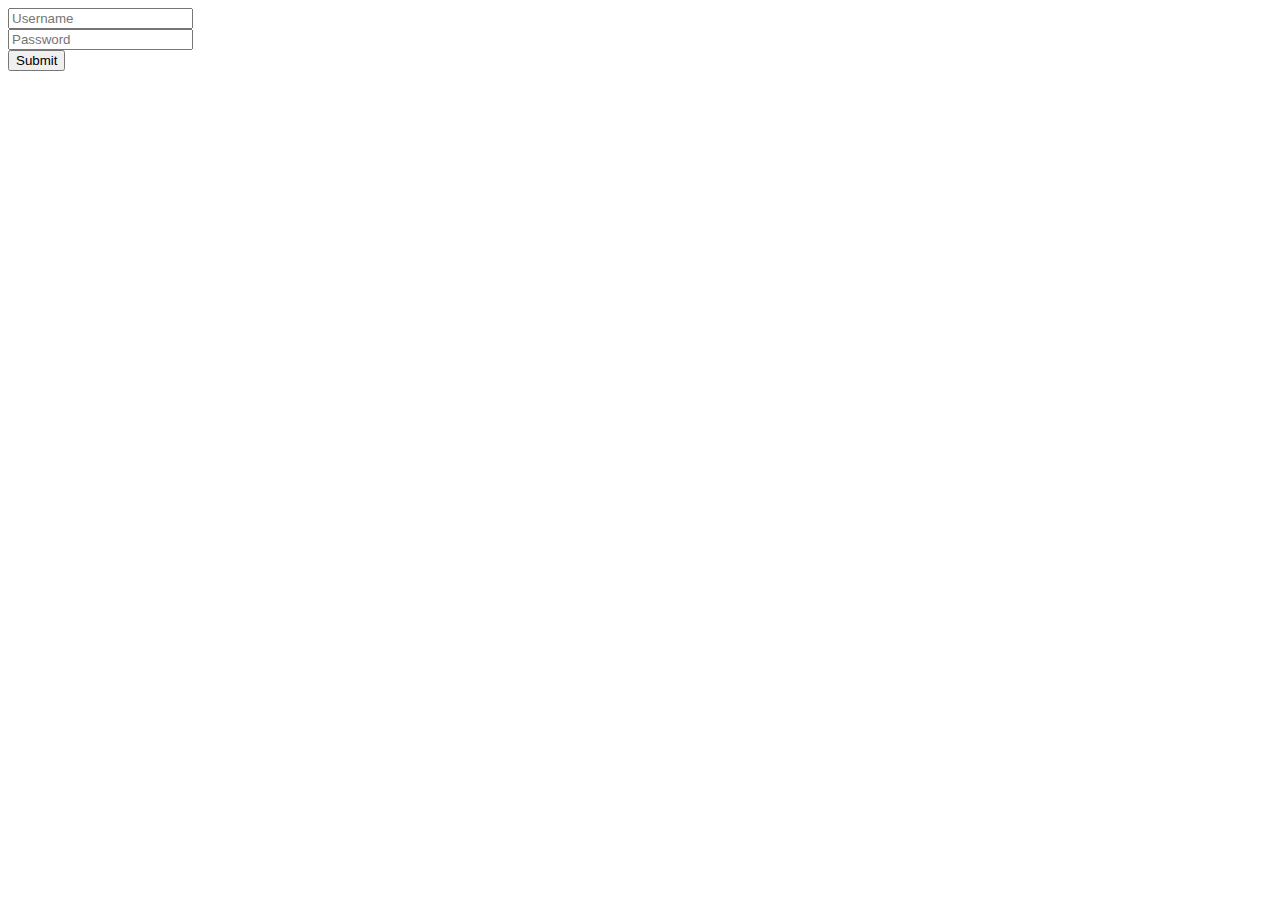
<file: src/main/webapp/index.html>
<!DOCTYPE html>
<html>
    <head>
        <link rel="stylesheet" href="table.css">
        <link rel="stylesheet" href="product_card.css">
        <link rel="stylesheet" href="cart.css">
    </head>
    <body>
        <p id="foo"> Yaey we are logged in as </p>
        <div id="render-area">
        </div>
    </body>
    <script src="./index.js"></script>
</html>
</file>
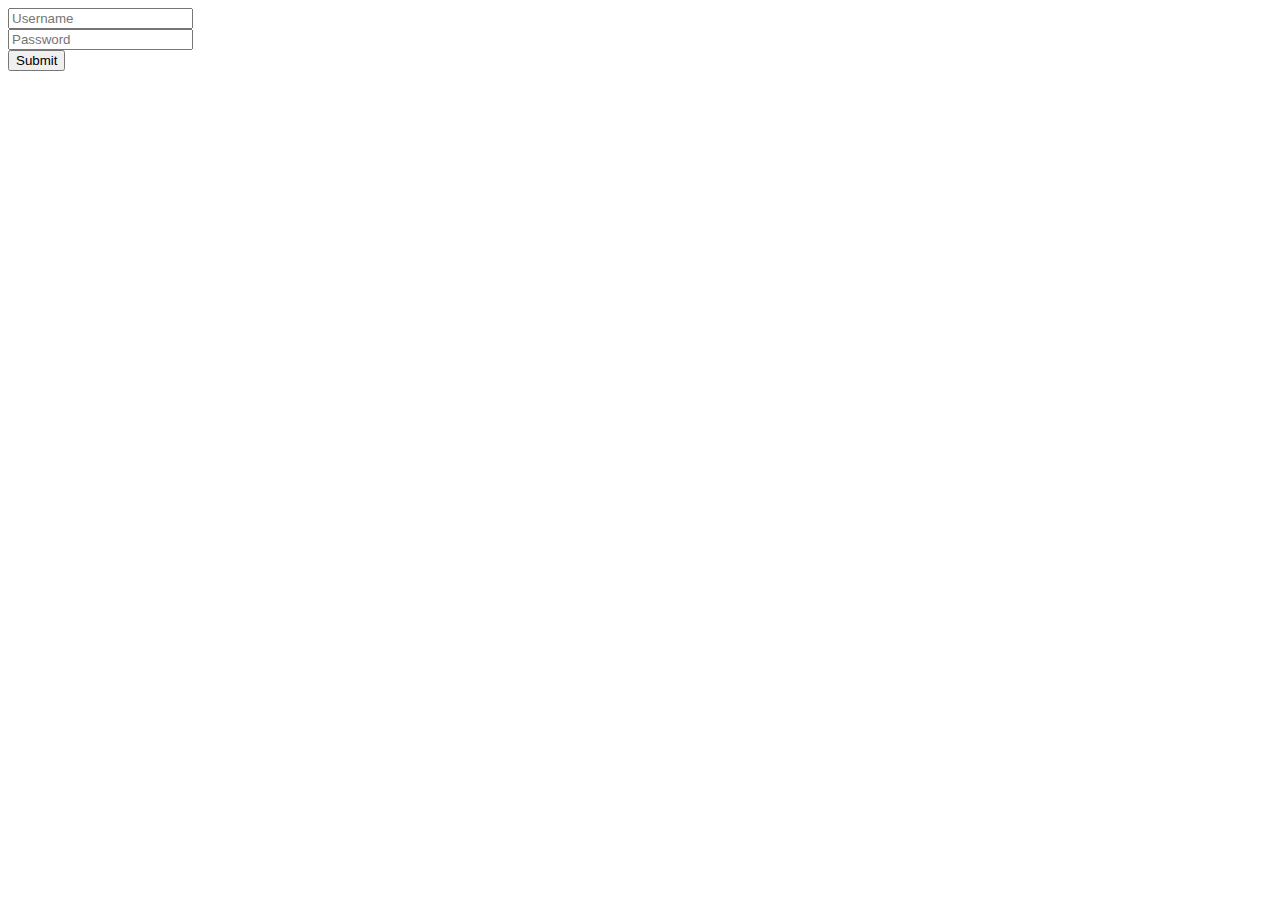
<file: src/main/webapp/login.html>
<!DOCTYPE html>
<html>
<body>
<input id="user" placeholder="Username"><br>
<input id="pass" placeholder="Password"><br>
<button onclick=submit()> Submit </button>
</body>
<script>
    // TODO: refactor into utils.js
    function assert_non_null(a, ...fmt) {
        if(a == null) {
            throw new Error("Assertion on null value " + fmt.join(" "))
        }
        return a;
    }
    // TODO: refactor into utils.js
    async function sha256(value) {
        return new Uint8Array(await crypto.subtle.digest("SHA-256", new TextEncoder().encode(value)));
    }
    async function submit() {
        const user = assert_non_null(document.getElementById("user"), "user").value;
        const pass = assert_non_null(document.getElementById("pass"), "pass").value;
        if (!user || !pass) {
            console.error("Please provide user and pass");
            throw new Error("TODO: Display something here");
        }
        let pass_hash = (await sha256(pass)).toBase64();
        const request = {
            username: user,
            password: pass_hash
        };
        const response = await (await fetch("/login", {
            method: 'POST',
            headers: {
                "Content-Type": "application/json"
            },
            body: JSON.stringify(request)
        })).json();
        document.cookie = `access-token=${response.access_token};path=/`;
        location.href = "/";
    }
</script>
</html>
</file>
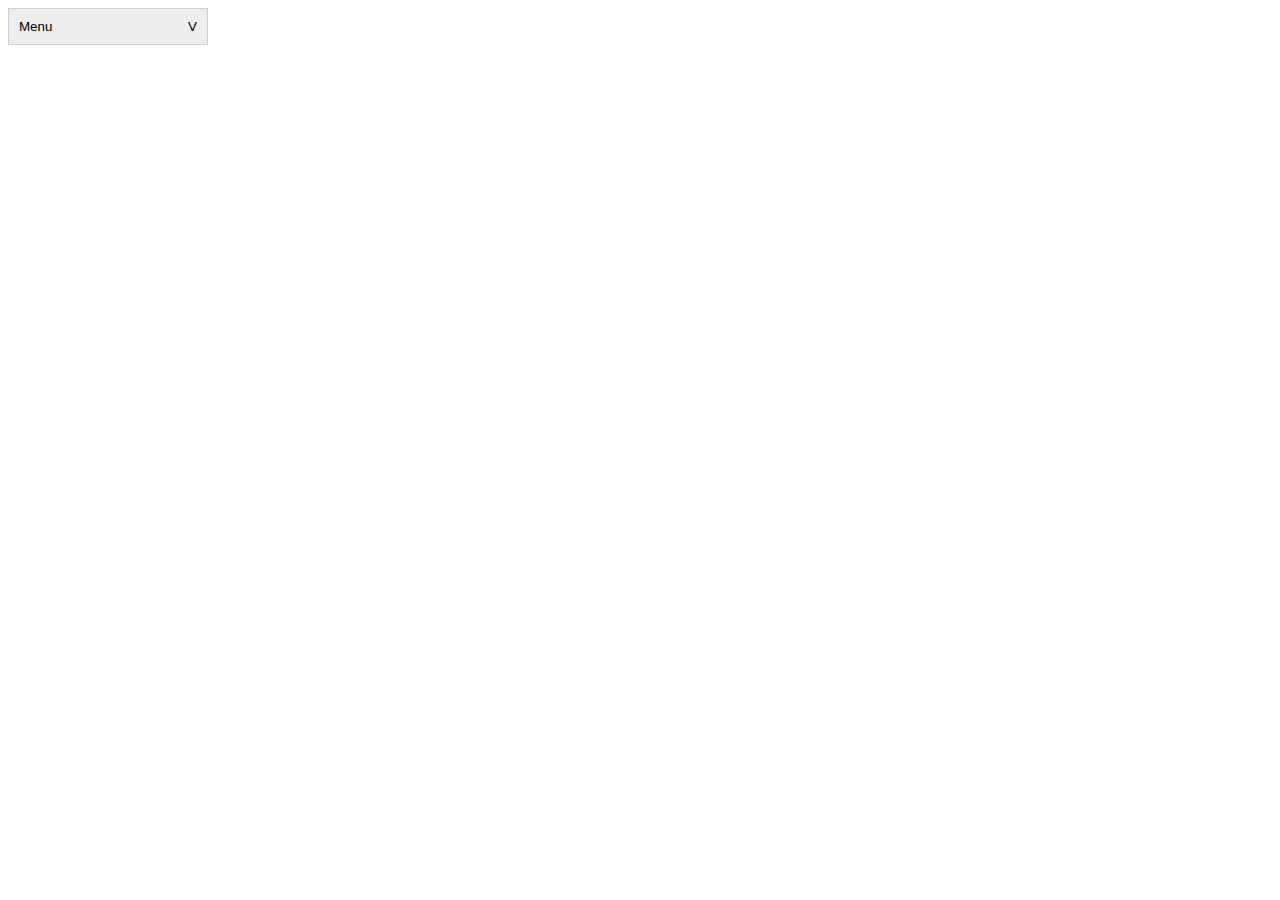
<file: src/main/webapp/test.html>
<!DOCTYPE html>
<html lang="en">
<head>
<meta charset="UTF-8">
<meta name="viewport" content="width=device-width, initial-scale=1.0">
<title>Vertical Counter List</title>
<style>
.dropdown {
  width: 200px;
}

.dropdown-toggle {
  width: 100%;
  padding: 10px;
  cursor: pointer;
  background: #eee;
  border: 1px solid #ccc;
  display: flex;
  justify-content: space-between;
  align-items: center;
}

.arrow {
  transition: transform 0.3s ease;
}

.dropdown-content {
  display: none;
  padding: 10px;
  border: 1px solid #ccc;
  border-top: none;
}

/* Open state */
.dropdown.open .dropdown-content {
  display: block;
}

.dropdown.open .arrow {
  transform: rotate(180deg);
}
</style>
</head>
<body>

<div class="dropdown">
  <button class="dropdown-toggle" aria-expanded="false">
    Menu
    <span class="arrow">V</span>
  </button>

  <div class="dropdown-content">
    <p>This is some HTML content.</p>
    <ul>
      <li>Item one</li>
      <li>Item two</li>
    </ul>
  </div>
</div>
<script>
  const dropdown = document.querySelector(".dropdown");
  const toggle = dropdown.querySelector(".dropdown-toggle");

  toggle.addEventListener("click", () => {
    dropdown.classList.toggle("open");

    const isOpen = dropdown.classList.contains("open");
    toggle.setAttribute("aria-expanded", isOpen);
  });
</script>

</body>
</html>
</file>
<file: src/main/webapp/table.css>
/* Table container */
table {
  width: 100%;
  border-collapse: collapse;
  font-family: Arial, Helvetica, sans-serif;
  font-size: 14px;
  background-color: #ffffff;
}

/* Table header */
thead {
  background-color: #f4f6f8;
}

thead th {
  padding: 12px 16px;
  text-align: left;
  font-weight: 600;
  color: #333;
  border-bottom: 2px solid #e0e0e0;
}

/* Table body */
tbody td {
  padding: 12px 16px;
  border-bottom: 1px solid #eaeaea;
  color: #444;
}

/* Zebra striping */
tbody tr:nth-child(even) {
  background-color: #fafafa;
}

/* Hover effect */
tbody tr:hover {
  background-color: #f0f7ff;
}

/* Optional: rounded corners */
table {
  border-radius: 8px;
  overflow: hidden;
}

/* Optional: responsive touch */
@media (max-width: 600px) {
  table {
    font-size: 13px;
  }
}

/* Base button style */
button,
.button {
  font-family: Arial, Helvetica, sans-serif;
  font-size: 14px;
  padding: 10px 16px;
  border-radius: 6px;
  border: 1px solid #d0d7de;
  background-color: #f4f6f8;
  color: #333;
  cursor: pointer;
  transition: 
    background-color 0.2s ease,
    border-color 0.2s ease,
    box-shadow 0.2s ease,
    transform 0.05s ease;
}

/* Hover state */
button:hover,
.button:hover {
  background-color: #eaf3ff;
  border-color: #8ab4f8;
}

/* Active (pressed) state */
button:active,
.button:active {
  transform: translateY(1px);
  box-shadow: inset 0 2px 4px rgba(0, 0, 0, 0.08);
}

/* Focus (keyboard accessibility) */
button:focus,
.button:focus {
  outline: none;
  box-shadow: 0 0 0 3px rgba(138, 180, 248, 0.4);
}

/* Primary button */
.button-primary {
  background-color: #3b82f6;
  border-color: #3b82f6;
  color: #ffffff;
}

.button-primary:hover {
  background-color: #2563eb;
  border-color: #2563eb;
}

/* Subtle / secondary button */
.button-secondary {
  background-color: #ffffff;
  border-color: #e0e0e0;
}

/* Disabled state */
button:disabled,
.button:disabled {
  background-color: #f0f0f0;
  border-color: #e0e0e0;
  color: #999;
  cursor: not-allowed;
}
</file>
<file: src/main/webapp/product_card.css>
.product-selection {
    padding: 16px;
    font-family: Arial, Helvetica, sans-serif;
}
.section-title {
    margin-bottom: 12px;
}
.product-scroll {
    display: flex;
    gap: 10px;
    overflow-x: auto;
    padding-bottom: 8px;
    scroll-behavior: smooth;
}
.product-card {
    min-width: 200px;
    height: 120px;
    background: #f3f3f3;
    border-radius: 8px;
    padding: 12px;
    flex-shrink: 0;
    
    display: flex;
    align-items: center;
    justify-content: center;
    font-weight: bold;
    outline: none;
    /*scrollbar-width: none;*/
}
/*.product-scroll::-webkit-scrollbar {
  display: none;
}*/
.product-card:focus-visible {
    outline: 3px solid #4a90e2;
}
.product-card:hover {
    background: #e8e8e8;
}
.product-card:active {
    transform: scale(0.98);
}
</file>
<file: src/main/webapp/cart.css>
.cart-container {
    overflow-y: auto;
    padding: 1px;
    display: grid;
    gap: 1px;
    background-color: #ddd;
    grid-template-columns: auto 1fr auto auto;
}
.cart-container > * {
    background-color: white;
}
.cart-name {
    display: flex;
    align-items: center;
}
.cart-buttons {
    display: flex;
    gap: 5px;
}
.cart-counter {
    width: 20px;
    display: flex;
    align-items: center;
    justify-content: center;
    text-align: center;
}
.cart-price {
    width: 30px;
    display: flex;
    align-items: center;
    justify-content: center;
    text-align: center;
}
.cart-total {
    align-items: center;
    font-size: 1.3rem;
}
.order-button {
    width: 160px;
    font-size: 1.2rem;
    background-color: #80EF80;
    align-items: center;
    justify-content: center;
    text-align: center;
}
</file>
